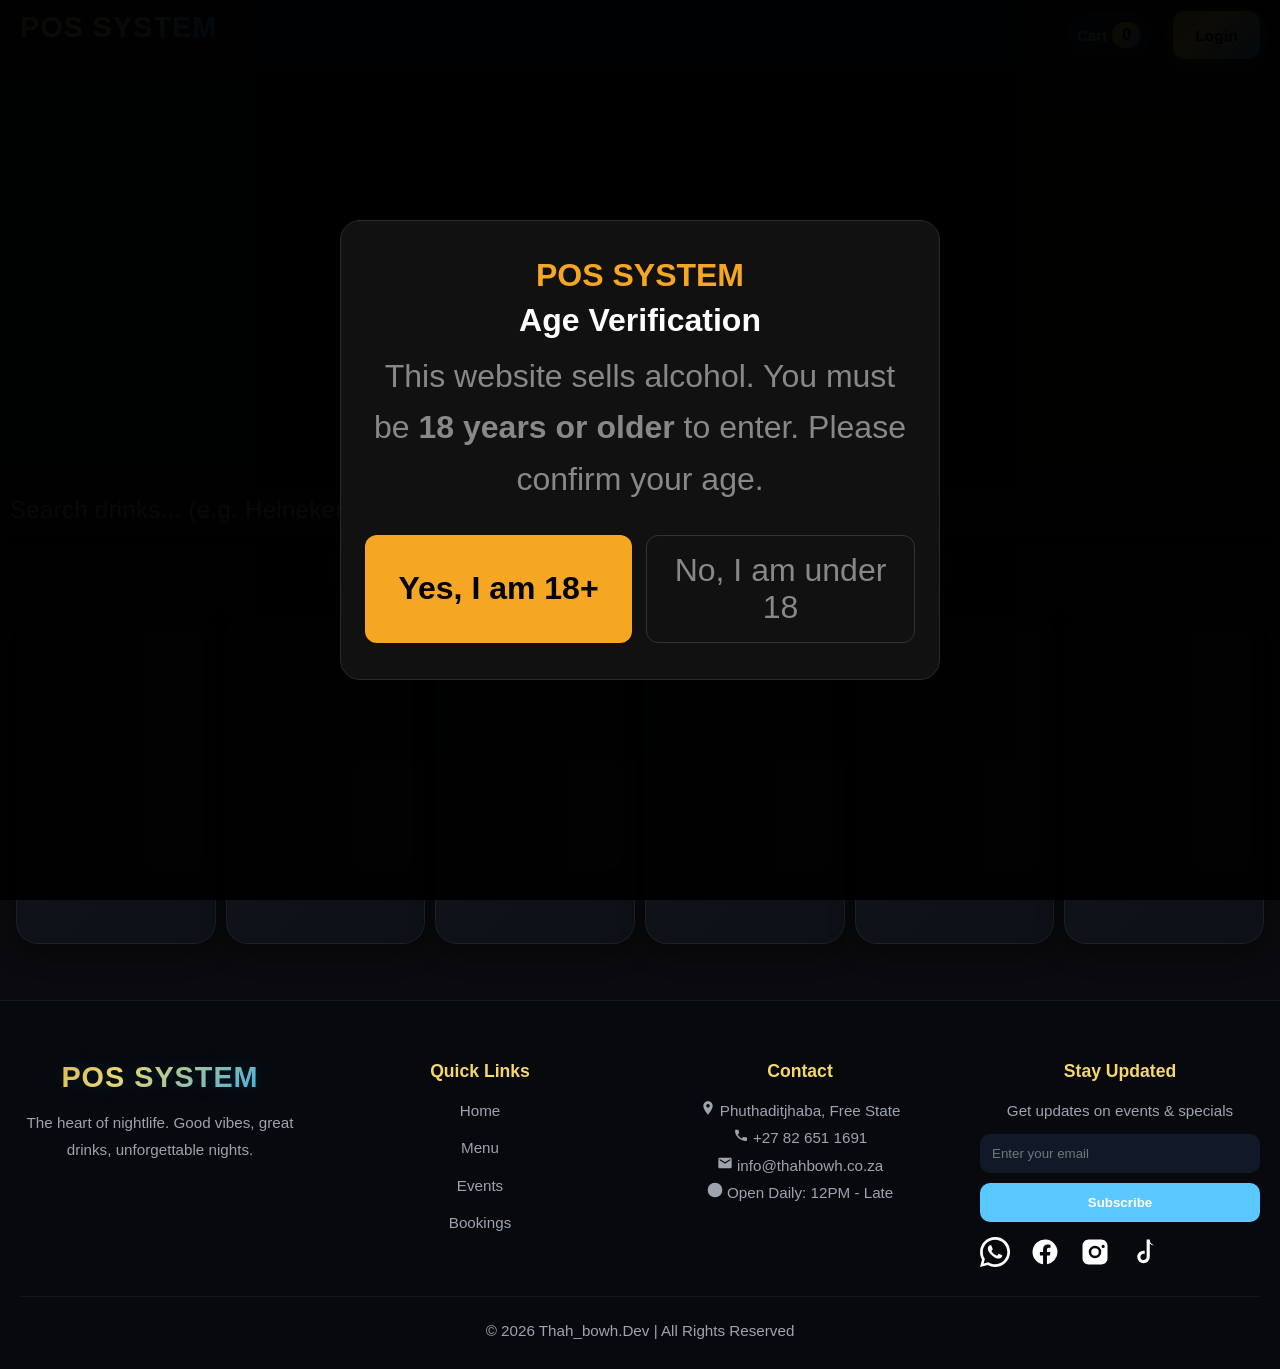
<file: index.html>
<!DOCTYPE html>
<html lang="en">
<head>
  <meta charset="UTF-8">
  <meta name="viewport" content="width=device-width, initial-scale=1.0">
  <title>Modern Navbar</title>
  <link rel="stylesheet" href="style.css">

</head>
<body>

   <!-- Age Modal -->
  <div id="ageModal">
    <div class="age-box">
      <div class="logo-text">POS SYSTEM</div>
      <h2>Age Verification</h2>
      <p>This website sells alcohol. You must be <strong>18 years or older</strong> to enter. Please confirm your age.</p>
      
      <div class="age-buttons">
        <button class="age-yes" onclick="verifyAge(true)">Yes, I am 18+</button>
        <button class="age-no" onclick="verifyAge(false)">No, I am under 18</button>
      </div>

      <p class="age-denied" id="ageDenied">
        Sorry, you must be 18 or older to access this site.
      </p>
    </div>
  </div>

  <!-- ── Come and Collect Slip ── -->
 <div id="collectSlip" style="
    display:none; position:fixed; inset:0; z-index:9999;
    background:rgba(175, 93, 93, 0.85); backdrop-filter:blur(6px);
    align-items:center; justify-content:center;
  ">

  <div style="
    background:#0f0f0f; border:1px solid #333; border-radius:16px;
    padding:0; width:90%; max-width:380px; overflow:hidden;
    box-shadow:0 0 60px rgba(255,184,0,0.15);
    animation: slipIn 0.4s cubic-bezier(0.16,1,0.3,1) both;
  ">

  <!-- Gold top bar -->
  <div style="background:linear-gradient(135deg,#FFB800,#ff6b00);padding:18px 24px;">
    <div style="font-size:11px;letter-spacing:0.12em;color:#000;opacity:0.7;margin-bottom:4px;">Thahbowh.Pos</div>
    <div style="font-size:22px;font-weight:800;color:#000;">Your Order is Ready! Drink With RESPONSIBILITY🎉</div>
  </div>

  <!-- Slip body -->
    <div style="padding:24px;">
      <div style="
        background:#1a1a1a; border:1px dashed #333; border-radius:10px;
        padding:16px; margin-bottom:20px; text-align:center;
      ">
        <div style="font-size:12px;color:#666;margin-bottom:6px;">ORDER NUMBER</div>
        <div style="font-size:28px;font-weight:800;color:#FFB800;letter-spacing:2px;" id="slipOrderId">—</div>
      </div>

      <div style="
        display:flex; align-items:center; gap:14px;
        background:#1a1a1a; border-radius:10px; padding:16px;
        margin-bottom:20px;
      ">
        <div style="font-size:36px;">🍺</div>
        <div>
          <div style="font-size:16px;font-weight:700;color:#fff;margin-bottom:3px;">Come and Collect</div>
          <div style="font-size:13px;color:#888;line-height:1.5;">
            Please approach the counter<br>with this order number.
          </div>
        </div>
      </div>

      <div id="slipItems" style="
        font-size:13px; color:#aaa; margin-bottom:20px;
        border-top:1px solid #222; padding-top:14px;
        line-height:1.8;
      "></div>

      <div style="display:flex;justify-content:space-between;align-items:center;margin-bottom:20px;">
        <span style="font-size:13px;color:#666;">Total Paid</span>
        <span style="font-size:20px;font-weight:800;color:#FFB800;" id="slipTotal">R0</span>
      </div>

      <button onclick="closeCollectSlip()" style="
        width:100%; padding:14px;
        background:linear-gradient(135deg,#FFB800,#ff6b00);
        color:#000; border:none; border-radius:10px;
        font-size:15px; font-weight:700; cursor:pointer;
        letter-spacing:0.5px;
       ">Got it — I'm on my way 
      </button>

    </div>
  </div>
</div>

<style>
  @keyframes slipIn {
    from { opacity:0; transform:scale(0.9) translateY(20px); }
    to   { opacity:1; transform:scale(1)   translateY(0);    }
  }
</style>


  <header class="navbar">
    <div class="logo">POS SYSTEM</div>
    <!-- Toggle -->
    <input type="checkbox" id="nav-toggle" hidden>

    <label for="nav-toggle" id="cartBtn" class="cart-btn" onclick="toggleCart()">
      <span class="cart-text" >Cart</span> 
      <span id="count" class="cart-count">0</span>
    </label>

    <label class="log-in" id="login">
      <button class="login-btn" onclick="window.location.href='customer-login.html'">Login</button>
    </label>
   <ul class="nav-links"> 

    </ul>
      <!-- Overlay -->
    <label for="nav-toggle" class="overlay"></label>
  </header>


  <section class="hero">
    <h1 style="text-align:center;margin-top:50px;">Carling Black Label Boozer</h1>
  </section>

  <div class="container">
    <input 
      type="text" 
      id="searchInput" 
      placeholder="Search drinks... (e.g. Heineken)" 
      onkeyup="searchProducts()"
      style="width:100%;padding:10px;margin-bottom:15px;border-radius:8px;border:none;background:#1a1a1a;color:#fff;"
    >

    <div id="filters" >
      <button onclick="filterCategory('all')">All</button>
      <button onclick="filterCategory('beer')">Beer</button>
      <button onclick="filterCategory('cider')">Cider</button>
      <button onclick="filterCategory('whiskey')">Whiskey</button>
      <button onclick="filterCategory('wine')">Wine</button>
      <button onclick="filterCategory('vodka')">Vodka</button>
      <button onclick="filterCategory('hubbly')">Hubbly</button>
      <button onclick="filterCategory('food')">Food</button>
    </div>
   
    <div id="products"></div>
  </div>
  
  <div class="cart" id="cart">
   <button class="close-cart" onclick="toggleCart()">✖</button>
   <h2>My Cart</h2>

    <div id="cartItems" class="cart-content"></div>

    <div class="order-summary">
      <p>Subtotal: R<span id="subtotal">0</span></p>
      <h3>Total: R<span id="total">0</span></h3>
    </div>

    <button class="order-btn" onclick="placeOrder()">Place Order</button>
  </div>

  <div id="receiptModal" class="receipt-modal">
    <div class="receipt-box">
      <h2>Order Receipt</h2>
      <p id="orderId"></p>
 
      <div id="receiptItems"></div>
 
      <h3>Total: R<span id="receiptTotal"></span></h3>
 
      <button onclick="closeReceipt()">Close</button>
    </div>
  </div>

  <footer class="footer">
    <div class="footer-container">

      <!-- Brand -->
      <div class="footer-col">
        <h2 class="logo">POS SYSTEM</h2>
        <p class="tagline">
        The heart of nightlife. Good vibes, great drinks, unforgettable nights.
        </p>
      </div>

      <!-- Quick Links -->
      <div class="footer-col">
        <h3>Quick Links</h3>
        <ul>
          <li><a href="#">Home</a></li>
          <li><a href="#">Menu</a></li>
          <li><a href="#">Events</a></li>
          <li><a href="#">Bookings</a></li>
        </ul>
      </div>

      <!-- Contact -->
      <div class="footer-col">
        <h3>Contact</h3>

        <p>
          <svg xmlns="http://www.w3.org/2000/svg" width="16" height="16" fill="currentColor" viewBox="0 0 24 24">
            <path d="M12 2C8.13 2 5 5.13 5 9c0 5.25 7 13 7 13s7-7.75 7-13c0-3.87-3.13-7-7-7zm0 9.5A2.5 2.5 0 1 1 12 6a2.5 2.5 0 0 1 0 5.5z"/>
          </svg>
          Phuthaditjhaba, Free State
        </p>

        <p>
          <svg xmlns="http://www.w3.org/2000/svg" width="16" height="16" fill="currentColor" viewBox="0 0 24 24">
           <path d="M6.62 10.79a15.46 15.46 0 0 0 6.59 6.59l2.2-2.2c.27-.27.67-.36 1.02-.24 1.12.37 2.33.57 3.57.57.55 0 1 .45 1 1V20c0 .55-.45 1-1 1C10.07 21 3 13.93 3 5c0-.55.45-1 1-1h3.5c.55 0 1 .45 1 1 0 1.24.2 2.45.57 3.57.11.35.03.74-.25 1.02l-2.2 2.2z"/>
          </svg>
          +27 82 651 1691
        </p>

        <p>
          <svg xmlns="http://www.w3.org/2000/svg" width="16" height="16" fill="currentColor" viewBox="0 0 24 24">
            <path d="M20 4H4c-1.1 0-2 .9-2 2v12c0 1.1.9 2 2 2h16c1.1 0 2-.9 2-2V6c0-1.1-.9-2-2-2zm0 4-8 5-8-5V6l8 5 8-5v2z"/>
          </svg>
          info@thahbowh.co.za
        </p>

        <p>
          <svg xmlns="http://www.w3.org/2000/svg" width="16" height="16" fill="currentColor" viewBox="0 0 24 24">
            <path d="M12 1a11 11 0 1 0 11 11A11.01 11.01 0 0 0 12 1zm1 11.41V6h-2v7h6v-2z"/>
          </svg>
          Open Daily: 12PM - Late
        </p>
      </div>

      <!-- CTA / Newsletter -->
      <div class="footer-col">
        <h3>Stay Updated</h3>
        <p>Get updates on events & specials</p>
        <input type="email" placeholder="Enter your email">
        <button>Subscribe</button>
      
        <div class="socials">

          <!-- WhatsApp -->
          <a href="https://wa.me/27123456789" aria-label="WhatsApp">
            <svg xmlns="http://www.w3.org/2000/svg" width="24" height="24" fill="currentColor" viewBox="0 0 24 24">
              <path d="M20.52 3.48A11.84 11.84 0 0 0 12.04 0C5.43 0 .04 5.39.04 12c0 2.11.55 4.18 1.6 6L0 24l6.17-1.61A11.94 11.94 0 0 0 12.04 24c6.61 0 12-5.39 12-12 0-3.2-1.25-6.21-3.52-8.52zM12.04 21.8c-1.8 0-3.56-.48-5.1-1.39l-.37-.22-3.66.96.98-3.57-.24-.37A9.72 9.72 0 0 1 2.24 12c0-5.4 4.4-9.8 9.8-9.8s9.8 4.4 9.8 9.8-4.4 9.8-9.8 9.8zm5.37-7.33c-.29-.15-1.72-.85-1.99-.94-.27-.1-.46-.15-.66.15-.19.29-.75.94-.92 1.13-.17.19-.34.22-.63.07-.29-.15-1.22-.45-2.33-1.43-.86-.77-1.44-1.71-1.61-2-.17-.29-.02-.45.13-.6.13-.13.29-.34.44-.51.15-.17.19-.29.29-.49.1-.19.05-.37-.02-.51-.07-.15-.66-1.59-.9-2.18-.24-.58-.49-.5-.66-.5h-.56c-.19 0-.49.07-.75.37-.26.29-.98.96-.98 2.34s1.01 2.71 1.15 2.9c.15.19 1.98 3.03 4.8 4.24.67.29 1.2.46 1.61.59.68.22 1.29.19 1.78.12.54-.08 1.72-.7 1.96-1.38.24-.68.24-1.26.17-1.38-.07-.12-.26-.19-.56-.34z"/>
            </svg>
          </a>

          <!-- Facebook -->
          <a href="#" aria-label="Facebook">
            <svg xmlns="http://www.w3.org/2000/svg" width="24" height="24" fill="currentColor" viewBox="0 0 24 24">
              <path d="M22 12A10 10 0 1 0 10.44 21.87v-6.99H7.9V12h2.54V9.8c0-2.5 1.49-3.89 3.77-3.89 1.09 0 2.23.2 2.23.2v2.46h-1.25c-1.23 0-1.61.76-1.61 1.54V12h2.74l-.44 2.88h-2.3v6.99A10 10 0 0 0 22 12z"/>
            </svg>
          </a>

          <!-- Instagram -->
          <a href="#" aria-label="Instagram">
            <svg xmlns="http://www.w3.org/2000/svg" width="24" height="24" fill="currentColor" viewBox="0 0 24 24">
              <path d="M7 2C4.24 2 2 4.24 2 7v10c0 2.76 2.24 5 5 5h10c2.76 0 5-2.24 5-5V7c0-2.76-2.24-5-5-5H7zm5 5a5 5 0 1 1 0 10 5 5 0 0 1 0-10zm6.5-.75a1.25 1.25 0 1 1 0 2.5 1.25 1.25 0 0 1 0-2.5zM12 9a3 3 0 1 0 0 6 3 3 0 0 0 0-6z"/>
            </svg>
          </a>

          <!-- TikTok -->
          <a href="#" aria-label="TikTok">
            <svg xmlns="http://www.w3.org/2000/svg" width="24" height="24" fill="currentColor" viewBox="0 0 24 24">
              <path d="M19.59 6.69a4.83 4.83 0 0 1-3.77-1.52V16a5 5 0 1 1-5-5c.31 0 .62.03.92.08v2.54a2.5 2.5 0 1 0 1.58 2.33V2h2.5a4.83 4.83 0 0 0 3.77 4.69v0z"/>
            </svg>
          </a>
        </div>

      </div>

    </div>

    <!-- Bottom -->
    <div class="footer-bottom">
      <p>© 2026 Thah_bowh.Dev | All Rights Reserved</p>
    </div>
  </footer>

  
  <script src="index.js"></script>


</body>
</html>
</file>
<file: style.css>
* {
  margin: 0;
  padding: 0;
  box-sizing: border-box;
  font-family: 'Segoe UI', sans-serif;
}

:root{
  --bg:#050608;
  --bg-2:#0d1016;
  --card:#11151c;
  --card-2:#171c24;

  --gold:#d4af37;
  --gold-light:#f5d76a;
  --gold-dark:#8f6b10;

  --blue:#18a8ff;
  --blue-light:#5bc8ff;
  --blue-dark:#006fa8;

  --white:#ffffff;
  --text:#f3f3f3;
  --muted:#9da4af;

  --border:rgba(255,255,255,0.08);

  --shadow-gold:0 0 20px rgba(212,175,55,0.25);
  --shadow-blue:0 0 20px rgba(24,168,255,0.22);

  --gradient-main:linear-gradient(
    135deg,
    #d4af37 0%,
    #f5d76a 35%,
    #18a8ff 100%
  );

  --gradient-dark:linear-gradient(
    135deg,
    #11151c 0%,
    #0d1016 100%
  );
}

body {
  background: #0b0b0f;
  color: #fff;
  text-align: center;
  overflow-x: hidden;
}

/* Navbar */
.navbar {
  height: 70px;
  background: #0f172a;
  color: #fff;
  padding: 0 20px;
  display: flex;
  align-items: center;
  justify-content: space-between;
  position: sticky;
  top: 0;
  z-index: 1000;
}

.logo {
  font-size: 1rem;
  font-weight: bold;
  background: var(--gradient-main);
   background-clip: text;
  -webkit-background-clip: text;
  -webkit-text-fill-color: transparent;
  letter-spacing: 1px;
  text-shadow: 0 0 25px rgba(24,168,255,0.2);
}

/* Hamburger */
#nav-toggle {
  display: none;
}

.cart-btn {
  position: static;
  display: flex;
  align-items: center;
  background:rgba(24,168,255,0.15);
  cursor: pointer;
  font-size: 1rem;
  padding: 10px 10px;
  border-radius: 40px;
  margin-left: auto;
  margin-right: 10px;
}

.cart-btn:hover{
  transform:translateY(-2px);
  background:rgba(24,168,255,0.15);
  box-shadow:var(--shadow-blue);
}

.cart-count{
  background:var(--gradient-main);
  color:#000;
  font-weight:900;
  padding:4px 10px;
  border-radius:30px;
  margin-left: 5px;
}

.cart-text {
  font-size: 0.95rem;
  color: #ccc;
  font-weight: bold;
}

.login-btn {
  min-height: 48px;
  padding: 11px 22px;
  font-size: 0.95rem;
  position: relative;
  margin-left: 12px;
  border-radius: 12px;
  background:var(--gradient-main);
  color: #000;
  font-weight: 800;
  border: none;
  cursor: pointer;
  white-space: nowrap;
  box-shadow: 0 4px 14px rgba(212,175,55,0.35);
  flex-shrink: 0;
  letter-spacing: 0.3px;
  transition: 0.3s;
}

.login-btn:active {
  transform: scale(0.96);
}

.login-btn:hover{
  transform:translateY(-2px) scale(1.02);
  box-shadow:
    var(--shadow-gold),
    var(--shadow-blue);
}

/* ── HERO ────────────────────────────────────── */
.hero{
  height:45vh;
  min-height:340px;

  background:
    linear-gradient(
      rgba(0,0,0,0.55),
      rgba(0,0,0,0.82)
    ),
    url('https://i.pinimg.com/736x/71/32/40/713240c691ae817b69e3b4ae1e9e9a31.jpg');

  background-size:cover;
  background-position:center;

  display:flex;
  align-items:center;
  justify-content:center;

  position:relative;
}

.hero::after{
  content:"";

  position:absolute;
  inset:0;

  background:
    linear-gradient(
      90deg,
      rgba(24,168,255,0.08),
      transparent,
      rgba(212,175,55,0.08)
    );
}

.hero h1{
  position:relative;
  z-index:2;
  font-size:2.4rem;
  line-height:1.1;
  font-weight:900;
  background:var(--gradient-main);
  -webkit-background-clip: text;
  -webkit-text-fill-color:transparent; 
  text-shadow:
    0 0 30px rgba(24,168,255,0.2);
}

/* ── SEARCH BAR ──────────────────────────────── */
input[type="search"],
input[placeholder*="Search"] {
  width: calc(100% - 24px);
  height: 40px;
  padding: 0 22px;
  display: block;
  margin: 18px auto;
  background: linear-gradient(
    145deg,
    #11151c,
    #1a1f27
  );

  border: 1.5px solid rgba(24,168,255,0.18);
  border-radius: 18px;
  color: #fff;
  font-size: 16px;
  font-weight: 500;
  outline: none;
  box-shadow:
    0 6px 20px rgba(0,0,0,0.35),
    inset 0 1px 0 rgba(255,255,255,0.03);
  transition:
    border-color 0.25s ease,
    box-shadow 0.25s ease,
    transform 0.2s ease,
    background 0.25s ease;
  -webkit-appearance: none;
  appearance: none;
}

/* Placeholder */
input[type="search"]::placeholder,
input[placeholder*="Search"]::placeholder {
  margin-top: 100px;
  color: #8e98a8;
  font-size: 1.5rem;
  font-weight: 400;
  letter-spacing: 0.3px;
}

/* Focus */
input[type="search"]:focus,
input[placeholder*="Search"]:focus {
  border-color: #18a8ff;
  background: linear-gradient(
    145deg,
    #151b24,
    #1f2631
  );
  box-shadow:
    0 0 0 4px rgba(24,168,255,0.12),
    0 0 24px rgba(24,168,255,0.18),
    0 8px 24px rgba(0,0,0,0.45);

  transform: translateY(-1px);
}

/* Search icon spacing for phones */
input[type="search"]::-webkit-search-decoration,
input[type="search"]::-webkit-search-cancel-button,
input[type="search"]::-webkit-search-results-button,
input[type="search"]::-webkit-search-results-decoration {
  display: none;
}

/* ── FILTER BUTTONS ──────────────────────────── */
#filters{
  display:flex;
  flex-wrap:wrap;
  justify-content:center;
  gap: 5px;
  padding:0 12px 12px;
}

#filters button{
  border:none;
  padding:12px 20px;
  border-radius:50px;
  background:var(--card);
  color:var(--gold-light);
  border:1px solid rgba(212,175,55,0.18);
  font-size: 12px;
  font-weight:bold;
  cursor:pointer;
  transition:0.3s;
}

#filters button:hover,
#filters button.active{
  background:var(--gradient-main);
  color:#000;
  transform:translateY(-2px);
  box-shadow:
    var(--shadow-gold),
    var(--shadow-blue);
}

/* ── PRODUCT GRID ────────────────────────────── */
#products {
  display: grid;
  grid-template-columns: repeat(auto-fit, minmax(150px, 1fr));  /* 2 big columns — easy to tap */
  gap: 10px;
  padding: 16px;
}

.card{
  background:var(--gradient-dark);
  padding: 12px;
  border-radius:22px;
  overflow:hidden;
  border:1px solid rgba(255,255,255,0.06);
  box-shadow:
    0 10px 25px rgba(0,0,0,0.45);
  transition:0.35s;
}

.card:hover{
  transform:translateY(-6px);
  border-color:rgba(24,168,255,0.25);
  box-shadow:
    0 15px 35px rgba(0,0,0,0.5),
    0 0 25px rgba(24,168,255,0.1);
}

.card img{
  width:100%;
  height:190px;
  object-fit:cover;
}

.card h3{
  font-size: 12px;
  padding:14px 14px 6px;
  color:var(--white);
  font-weight:700;
}

.card p{
  color:var(--gold-light);
  font-size:8px;
  font-weight:900;
  padding:0 14px;
}

/* ── ADD TO CART BUTTON ──────────────────────── */
.add-btn{
  margin:14px;
  width:calc(100% - 28px);
  border:none;
  padding:14px;
  border-radius:14px;
  background:var(--gradient-main);
  color:#000;
  font-weight:900;
  cursor:pointer;
  transition:0.3s;
}

.add-btn:hover{
  transform:scale(1.03);
  box-shadow:
    var(--shadow-gold),
    var(--shadow-blue);
}

/* ── CART SLIDE-IN ───────────────────────────── */
.cart {
  position: fixed;
  top: 70px;
  right: -100%;
  width: 100%;
  max-width: 450px;
  height: calc(105vh - 100px);
  background: #0f0f0f;
  padding: 24px 18px 18px;
  display: flex;
  flex-direction: column;
  transition: right 0.35s cubic-bezier(0.22, 1, 0.36, 1);
  overflow: hidden;
  z-index: 999;
  border-left:1px solid rgba(24,168,255,0.15);
}

.cart.active { right: 0; }

.close-cart {
  position: absolute;
  top: 16px;
  right: 18px;
  background: rgba(255,255,255,0.08);
  border: none;
  color: #fff;
  font-size: 20px;
  width: 42px;
  height: 42px;
  border-radius: 50%;
  cursor: pointer;
  display: flex;
  align-items: center;
  justify-content: center;
}

.cart h2 {
  font-size: 30px;
  margin-top: -10px;
  margin-bottom: 10px;
  color: #d4af37;
  text-align: left;
}

.cart-content {
  flex: 1;
  
  -webkit-overflow-scrolling: touch;
  margin-bottom: 1px;
}

.cart-item {
  display: flex;
  justify-content: space-between;
  align-items: center;
  gap: 10px;
  border-bottom: 1px solid rgba(255,255,255,0.08);
  padding: 14px 0;
  font-size: 1rem;     /* readable in the cart */
}

.qty-btn {
  cursor: pointer;
  padding: 6px 14px;
  background: #222;
  border: 1px solid #444;
  color: #fff;
  border-radius: 8px;
  font-size: 1.1rem;
  min-height: 40px;
  min-width: 36px;
  line-height: 1;
}

/* Order summary */
.order-summary {
  margin-bottom: 5px;
  margin-top: 40px;
  padding: 16px;
  background: rgba(255,255,255,0.04);
  border-radius: 12px;
  font-size: 0.95rem;
}

.order-summary p {
  display: flex;
  font-size: 1rem;
  justify-content: space-between;
  margin-bottom: 9px;
  color: #ccc;
}

.order-summary h3 {
  display: flex;
  justify-content: space-between;
  margin-top: 12px;
  color: #d4af37;
  font-size: 1.5rem;
}

.order-summary hr {
  border: 0;
  border-top: 1px solid rgba(255,255,255,0.09);
  margin: 10px 0;
}

/* ── PLACE ORDER BUTTON ──────────────────────── */
.order-btn {
  position: sticky;
  bottom: 0;
  width: 100%;
  padding: 12px 16px;      /* massive — can't miss it */
  background: #d4af37;
  border: none;
  border-radius: 12px;
  font-weight: 700;
  font-size: 1rem;
  margin-bottom: 20px; /* extra space for mobile keyboards */
  cursor: pointer;
  color: #111;
  letter-spacing: 0.3px;
  box-shadow: 0 -6px 20px rgba(0,0,0,0.6);
  min-height: 50px;
  transition: 0.2s;
}

.order-btn:active { 
  transform: scale(0.97); 
}


/* ── AGE MODAL ───────────────────────────────── */
#ageModal {
  position: fixed;
  inset: 0;
  background: rgba(0,0,0,0.95);
  display: flex;
  align-items: center;
  justify-content: center;
  z-index: 99999;
  padding: 20px;
}

#ageModal.hidden { display: none; }

.age-box {
  background: #111;
  border: 1px solid #2a2a2a;
  border-radius: 20px;
  padding: 36px 24px;
  max-width: 600px;
  width: 100%;
  text-align: center;
}

.age-box .logo-text {
  font-size: 2rem;
  font-weight: 800;
  color: #f5a623;
  margin-bottom: 8px;
}

.age-box h2 {
  font-size: 2rem;
  color: #fff;
  margin-bottom: 12px;
}

.age-box p {
  color: #888;
  font-size: 2rem;
  margin-bottom: 30px;
  line-height: 1.6;
}

.age-buttons {
  display: flex;
  gap: 14px;
  justify-content: center;
  flex-wrap: wrap;
}

.age-yes {
  flex: 1;
  min-width: 130px;
  background: #f5a623;
  color: #000;
  border: none;
  padding: 16px 20px;
  border-radius: 12px;
  font-size: 2rem;
  font-weight: 800;
  cursor: pointer;
  min-height: 52px;
}

.age-no {
  flex: 1;
  min-width: 130px;
  background: transparent;
  color: #888;
  border: 1.5px solid #333;
  padding: 16px 20px;
  border-radius: 12px;
  font-size: 2rem;
  cursor: pointer;
  min-height: 52px;
}

.age-yes:active { 
  transform: scale(0.96); 
}

.age-denied {
  color: #e05252;
  font-size: 0.9rem;
  margin-top: 18px;
  display: none;
}


/* ── LOGIN MODAL ─────────────────────────────── */
.modal {
  position: fixed;
  inset: 0;
  background: rgba(0,0,0,0.75);
  display: flex;
  justify-content: center;
  align-items: flex-end;
  backdrop-filter: blur(6px);
  -webkit-backdrop-filter: blur(6px);
  z-index: 9000;
  padding: 0;
}

.modal.hidden { display: none; }

.modal-content {
  background: #1a1a1a;
  padding: 30px 22px 40px;
  border-radius: 22px 22px 0 0;
  width: 100%;
  max-width: 480px;
  text-align: center;
  box-shadow: 0 -10px 40px rgba(0,0,0,0.6);
  animation: slideUp 0.3s ease;
}

@keyframes slideUp {
  from { transform: translateY(60px); opacity: 0; }
  to   { transform: translateY(0);    opacity: 1; }
}

.modal-content h2 {
  font-size: 1.2rem;
  color: #fff;
  margin-bottom: 18px;
}

.modal-content input {
  width: 100%;
  padding: 15px 16px;
  margin: 8px 0;
  border: 1.5px solid #333;
  border-radius: 12px;
  background: #111;
  color: #fff;
  font-size: 1rem;
  outline: none;
  min-height: 52px;
}

.modal-content input:focus {
  border-color: #d4af37;
  box-shadow: 0 0 0 3px rgba(212,175,55,0.18);
}

.modal-content button {
  width: 100%;
  padding: 16px;
  margin-top: 12px;
  border: none;
  border-radius: 12px;
  background: #d4af37;
  color: #000;
  font-weight: 800;
  font-size: 1rem;
  cursor: pointer;
  min-height: 54px;
}

.modal-content button:last-child {
  background: #222;
  color: #888;
  margin-top: 8px;
}


/* ── RECEIPT MODAL ───────────────────────────── */
.receipt-modal {
  position: fixed;
  inset: 0;
  background: rgba(0,0,0,0.8);
  display: flex;
  align-items: flex-end;
  justify-content: center;
  opacity: 0;
  pointer-events: none;
  transition: 0.3s;
  z-index: 2000;
}

.receipt-modal.active {
  opacity: 1;
  pointer-events: all;
}

.receipt-box {
  background: #111;
  padding: 28px 22px 42px;
  border-radius: 22px 22px 0 0;
  width: 100%;
  max-width: 80px;
  text-align: center;
  animation: slideUp 0.3s ease;
}

.receipt-box h2 {
  color: #d4af37;
  font-size: 1.4rem;
  margin-bottom: 12px;
}

.receipt-box p {
  color: #ccc;
  font-size: 0.95rem;
  line-height: 1.6;
}

.receipt-box button {
  margin-bottom: 2px;
  padding: 2000px;
  width: 100%;
  background: #d4af37;
  border: none;
  border-radius: 12px;
  font-weight: 800;
  font-size: 10rem;
  cursor: pointer;
}

/* ── SKELETON LOADING ────────────────────────── */
.skeleton {
  background: linear-gradient(90deg, #1a1a1a 25%, #242424 50%, #1a1a1a 75%);
  background-size: 200% 100%;
  animation: shimmer 1.2s infinite;
  border-radius: 12px;
  height: 240px;
}

.skeleton-text {
  height: 13px;
  margin: 12px 0;
  border-radius: 6px;
}

@keyframes shimmer {
  0%   { background-position: -200% 0; }
  100% { background-position:  200% 0; }
}

.empty-state {
  text-align: center;
  padding: 48px 20px;
  color: #888;
  font-size: 1rem;
}


/* ── FOOTER ──────────────────────────────────── */
.footer{
  background:#07090d;
  margin-top:40px;
  padding:60px 20px 25px;
  border-top:1px solid rgba(24,168,255,0.12);
}

.footer-container{
  max-width:1300px;
  margin:auto;

  display:grid;
  grid-template-columns:repeat(4,1fr);
  gap:40px;
}

/* Logo */
.logo{
  font-size:1.8rem;
  font-weight:700;
  color:#fff;
  margin-bottom:15px;
}

.tagline{
  line-height:1.7;
}

/* Headings */
.footer h3{
  color:var(--gold-light);
  margin-bottom:15px;
  font-size:1.1rem;
}

/* Text */
.footer p,
.footer a{
  color:#9da4af;
  text-decoration:none;
  font-size:0.95rem;
  line-height:1.8;
  transition:0.3s;
}

.footer a:hover{
  color:var(--blue-light);
}

/* Links */
.footer ul{
  list-style:none;
  padding:0;
  margin:0;
}

.footer ul li{
  margin-bottom:10px;
}


/* Newsletter */
.footer input{
  width:100%;
  padding:12px;
  margin-top:10px;

  border:none;
  border-radius:10px;

  background:#111827;
  color:#fff;
  outline:none;
}

.footer button{
  width:100%;
  margin-top:10px;
  padding:12px;

  border:none;
  border-radius:10px;

  background:var(--blue-light);
  color:#fff;
  font-weight:600;
  cursor:pointer;

  transition:0.3s;
}

.footer button:hover{
  transform:translateY(-2px);
  opacity:0.9;
}

/* Social Icons */
.socials {
  display: flex;
  gap: 20px;
  margin-top: 15px;
}

.socials a {
  color: white;
  transition: 0.3s;
}

.socials a:hover {
  color: #00d4ff;
  transform: scale(1.15);
}

.socials svg {
  width: 30px;
  height: 30px;
}

/* Bottom */
.footer-bottom{
  border-top:1px solid rgba(255,255,255,0.06);
  margin-top:20px;
  padding-top:20px;
  text-align:center;
  color:#666;
  font-size:0.9rem;
}

/* Mobile */
@media (max-width: 768px) {
  .hamburger {
    display: flex;
  }  

  .logo {
   font-size: 1.1rem;
    font-weight: bold;
  }

  .cart-count {
    font-size: 10px;
  }

  .cart-text {
    font-size: 15px;
  }

  .login-btn {
    min-height: 4px;
    position: relative;
    font-size: 15px;
  }


  .nav-links {
    position: fixed;
    top: 0;
    right: -100%;
    height: 100vh;
    width: 260px;
    background: #020617;
    flex-direction: column;
    padding: 100px 30px;
    transition: 0.4s;
    z-index: 100;
  }

  .nav-links li {
    margin-bottom: 20px;
  }

  .footer{
    padding:50px 15px 100px; /* extra space for bottom nav */
  }

  .footer-container{
    grid-template-columns:1fr;
    gap:25px;
  }

  .footer-col{
    text-align:center;
  }

  .socials{
    justify-content:center;
  }

  .footer input,
  .footer button{
    max-width:400px;
    margin-left:auto;
    margin-right:auto;
  }

  .logo{
    font-size:1.5rem;
  }

  #nav-toggle:checked ~ .overlay{
   display: block;
  }
}
</file>
